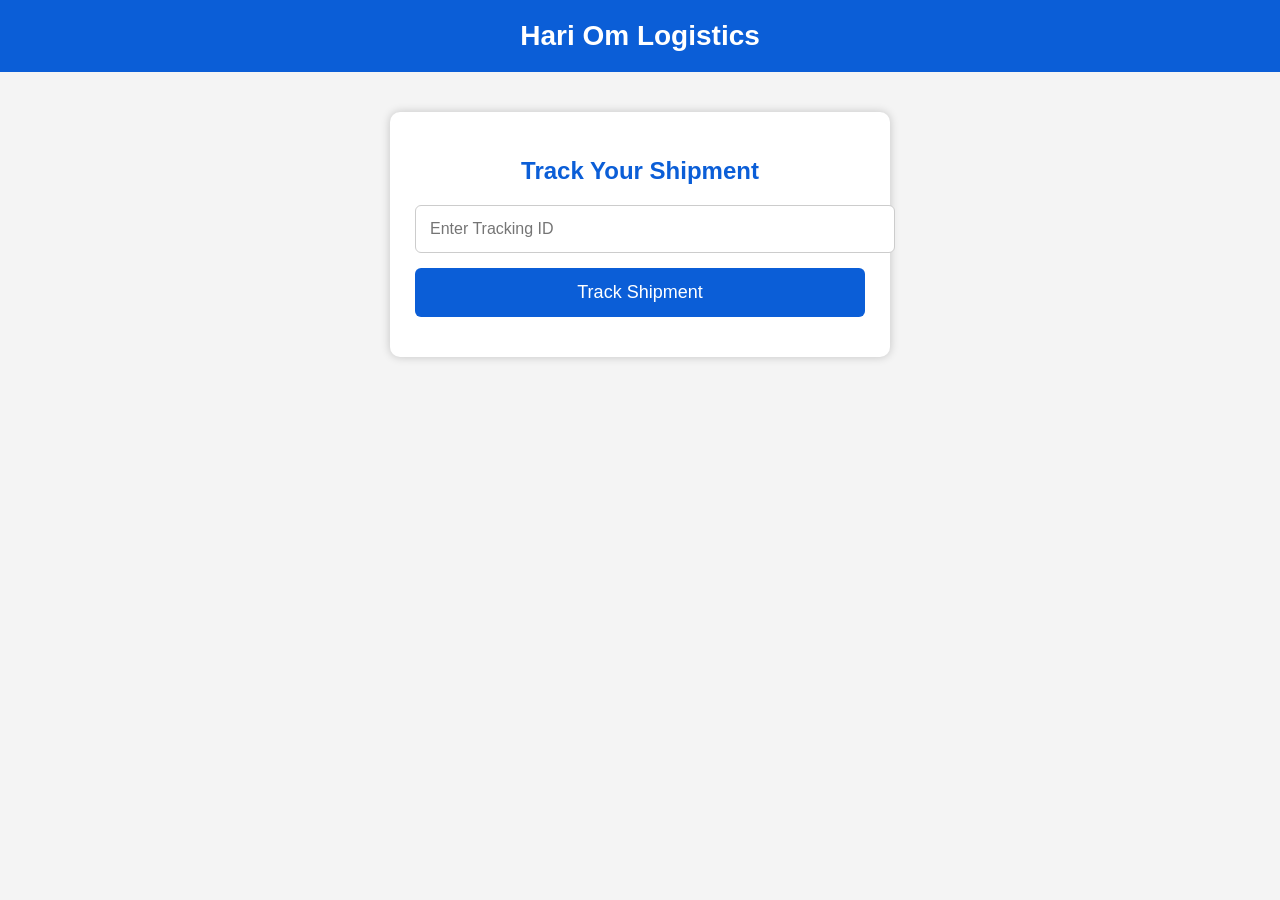
<file: index.html>
<!DOCTYPE html>
<html lang="en">
<head>
<meta charset="UTF-8">
<meta name="viewport" content="width=device-width, initial-scale=1.0">
<title>Hari Om Logistics Tracking</title>

<style>
body{
margin:0;
padding:0;
font-family:Arial,sans-serif;
background:#f4f4f4;
}

.header{
background:#0b5ed7;
color:white;
padding:20px;
text-align:center;
font-size:28px;
font-weight:bold;
}

.container{
width:90%;
max-width:450px;
margin:40px auto;
background:white;
padding:25px;
border-radius:10px;
box-shadow:0 0 10px rgba(0,0,0,.2);
}

h2{
text-align:center;
margin-bottom:20px;
color:#0b5ed7;
}

input{
width:100%;
padding:14px;
font-size:16px;
border:1px solid #ccc;
border-radius:6px;
margin-bottom:15px;
}

button{
width:100%;
padding:14px;
background:#0b5ed7;
color:white;
border:none;
border-radius:6px;
font-size:18px;
cursor:pointer;
}

button:hover{
background:#084298;
}

#msg{
margin-top:15px;
text-align:center;
color:red;
font-weight:bold;
}
</style>

</head>

<body>

<div class="header">
Hari Om Logistics
</div>

<div class="container">

<h2>Track Your Shipment</h2>

<input
type="text"
id="tracking"
placeholder="Enter Tracking ID">

<button onclick="trackShipment()">
Track Shipment
</button>

<div id="msg"></div>

</div>

<script>

function trackShipment(){

let id=document.getElementById("tracking").value.trim().toUpperCase();

if(id==""){
document.getElementById("msg").innerHTML="Please Enter Tracking ID";
return;
}

window.location.href="track.html?tracking="+encodeURIComponent(id);

}

</script>

</body>
</html>
</file>
